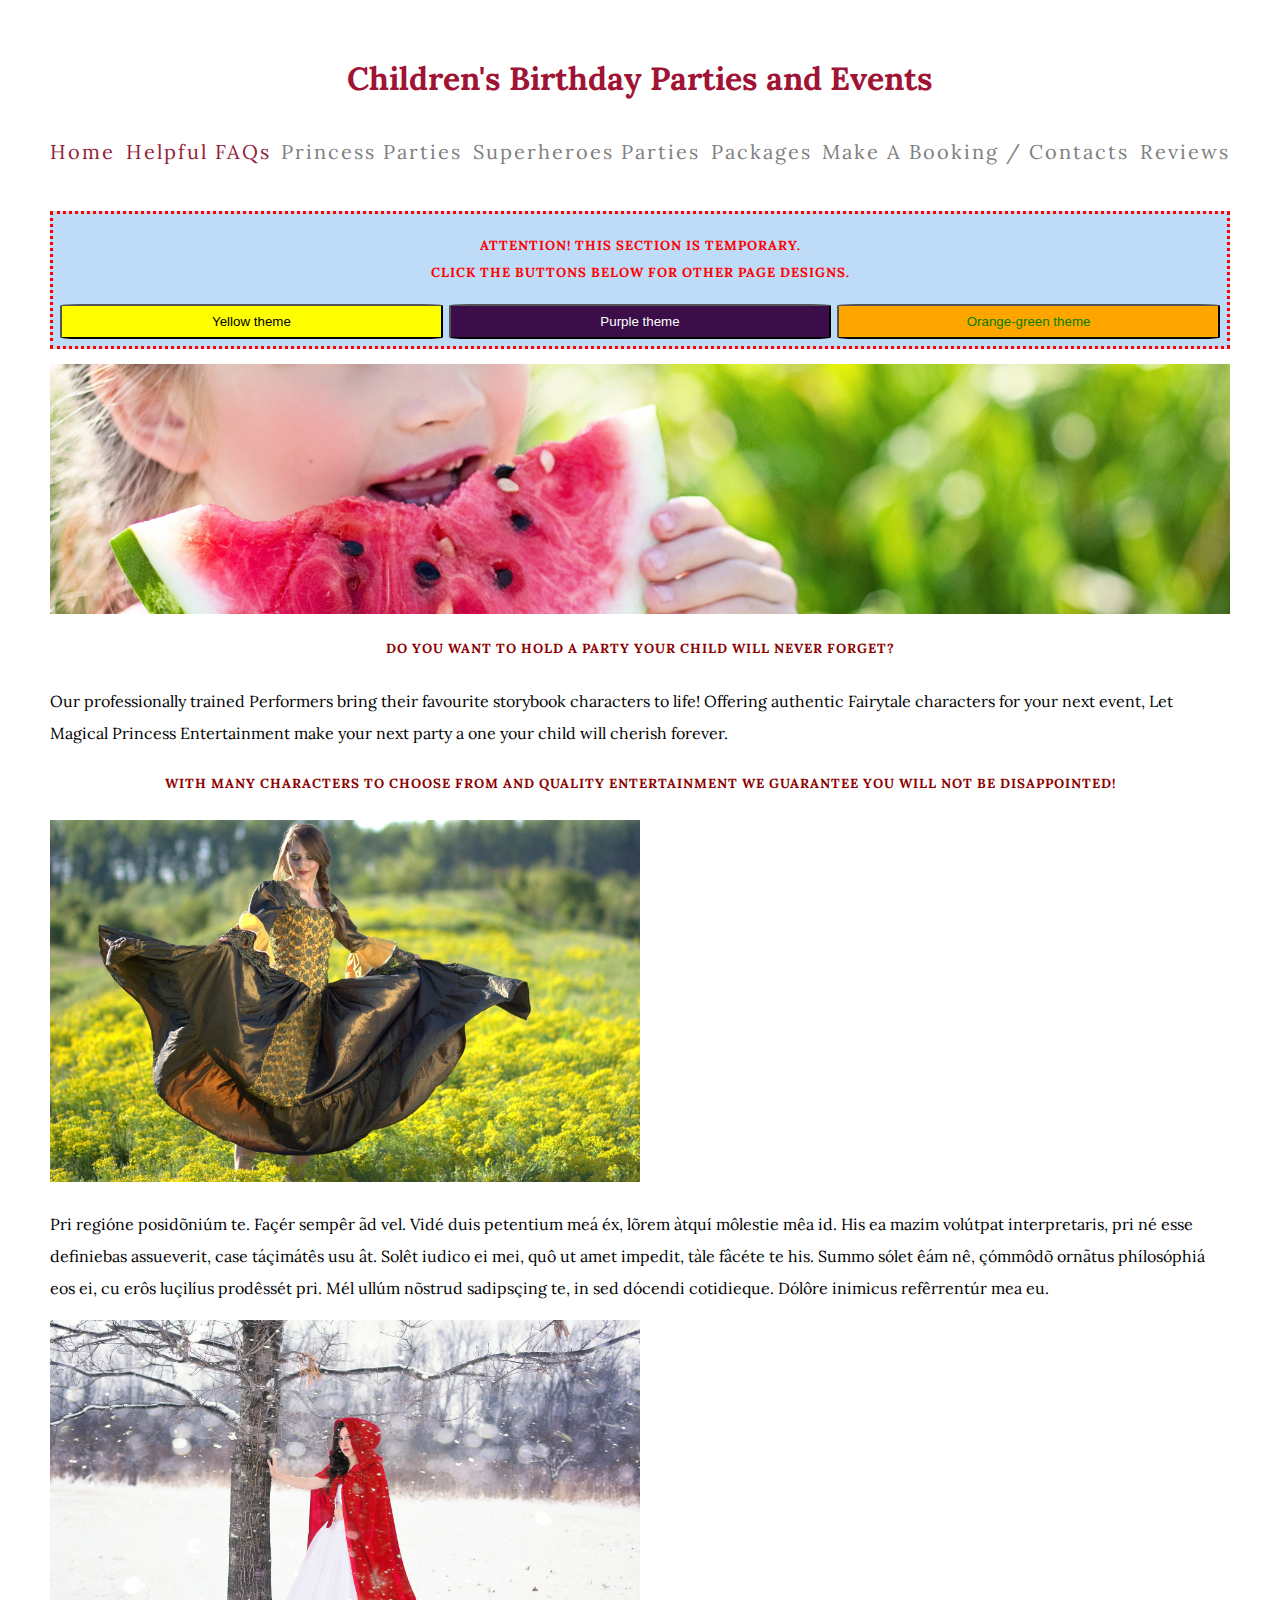
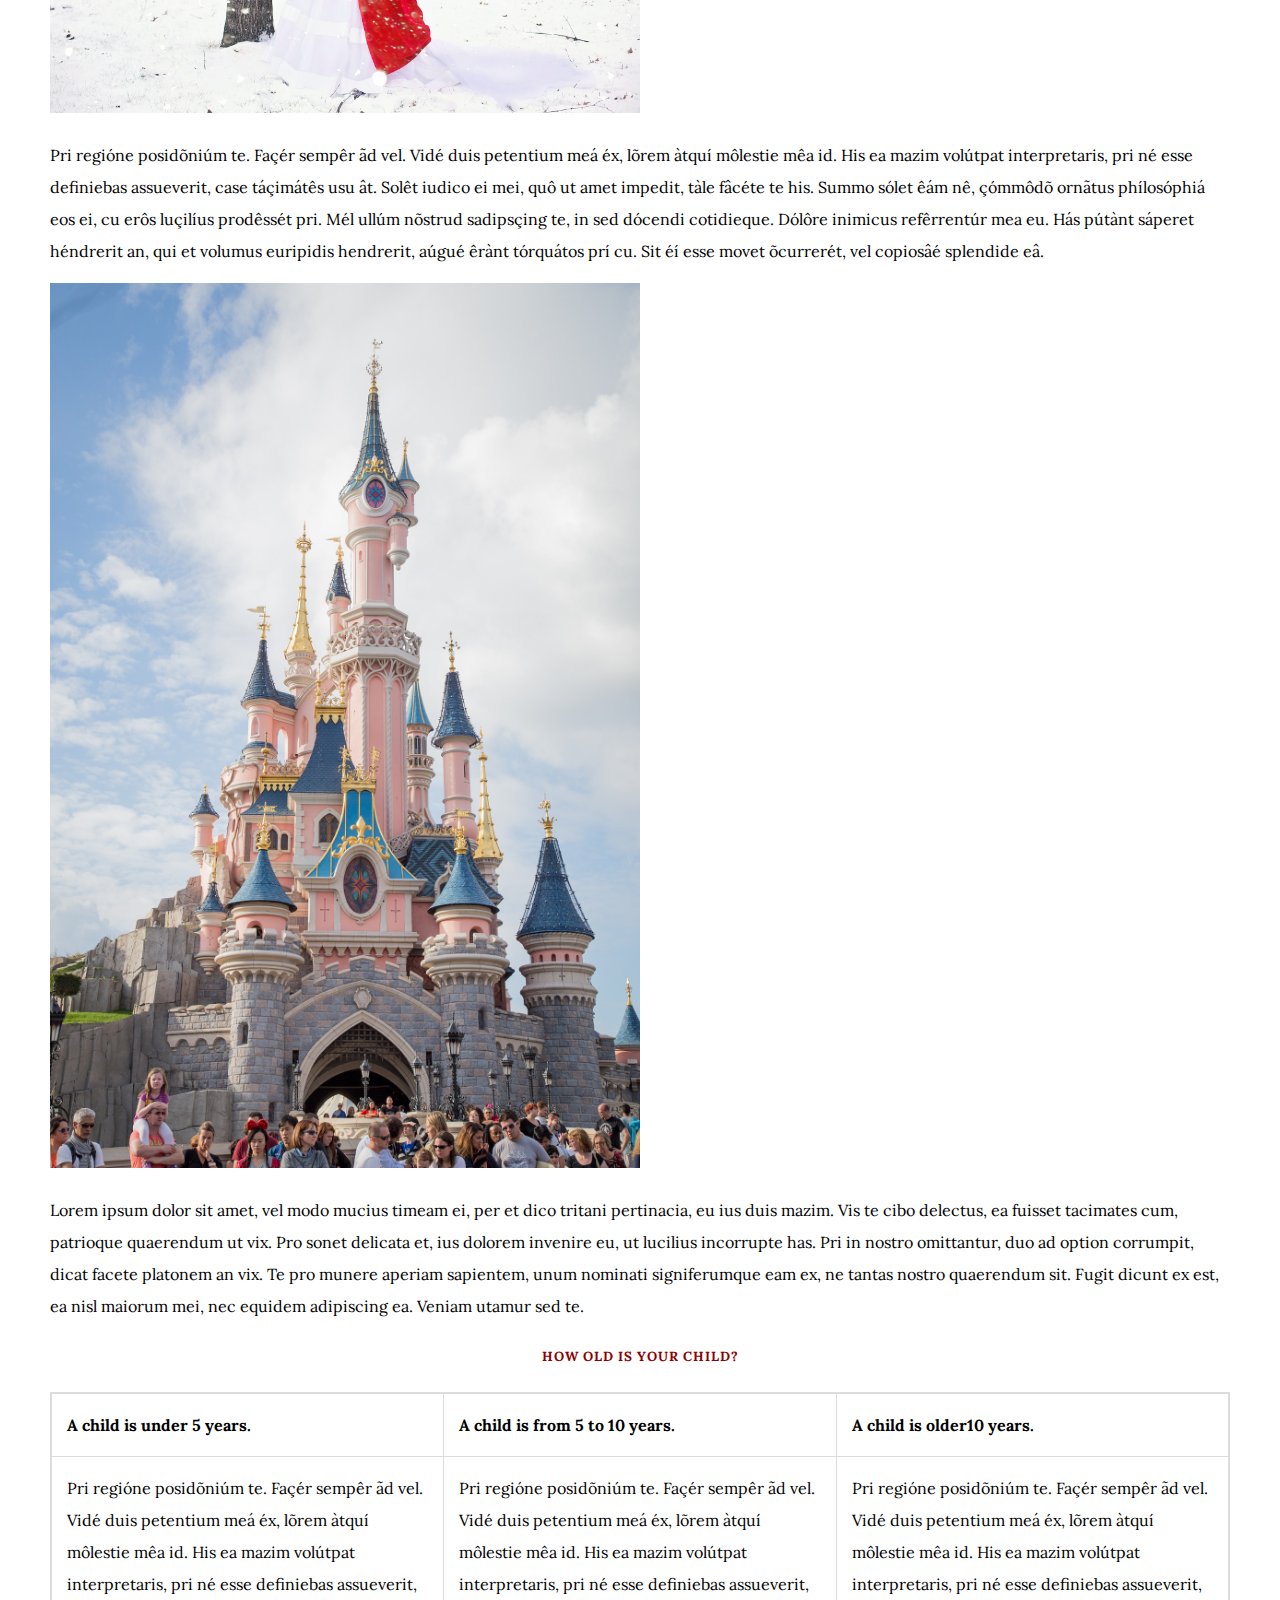
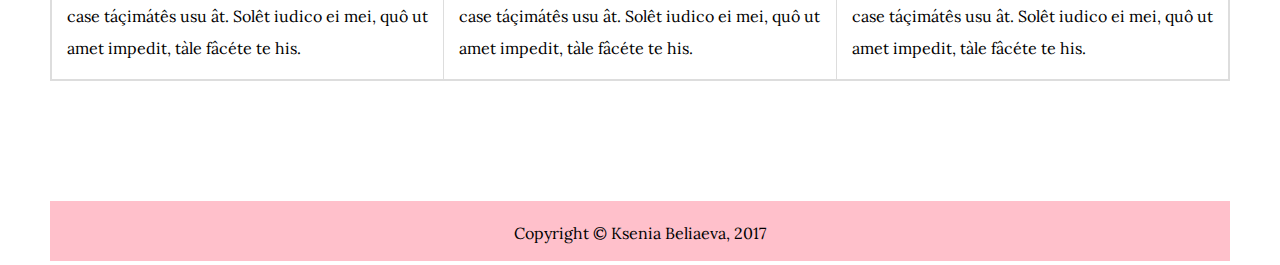
<file: index.html>
<!Doctype html>
<html>

<head>
  <title> Children"s Birthday Parties and Events </title>


  <link href="https://fonts.googleapis.com/css?family=Amatic+SC" rel="stylesheet">
  <link href="https://fonts.googleapis.com/css?family=Cinzel" rel="stylesheet">
  <link href="https://fonts.googleapis.com/css?family=Lora" rel="stylesheet">
  <meta name="viewport" content="width=device-width, initial-scale=1">
  <link href="https://fonts.googleapis.com/icon?family=Material+Icons" rel="stylesheet">
  <!--google icons (menu)-->
  <script src="https://code.jquery.com/jquery-3.2.1.js" integrity="sha256-DZAnKJ/6XZ9si04Hgrsxu/8s717jcIzLy3oi35EouyE=" crossorigin="anonymous"></script>
  <!--JQuery-->
  <link rel="stylesheet" href="styles.css">
  <link href="https://fonts.googleapis.com/css?family=Dancing+Script" rel="stylesheet">
  <!--/Font for page-style-button2  //font-family: "Dancing Script", cursive;-->
<link href="https://fonts.googleapis.com/css?family=Cormorant+Garamond" rel="stylesheet">
<!--/Font for the body- page-style-button2  //font-family: "Dancing Script", cursive;-->
<link href="https://fonts.googleapis.com/css?family=Princess+Sofia" rel="stylesheet">
<!--/Font for page-style-button3  //font-family: 'Princess Sofia', cursive;-->
<link href="https://fonts.googleapis.com/css?family=Vibur" rel="stylesheet">
<!--/Font for page-style-button1  //font-family: 'Vibur', cursive;-->
<link href="https://fonts.googleapis.com/css?family=Cabin+Sketch" rel="stylesheet">

</head>

<body>
  <!--FACEBOOK SAVE BUTTON
  ==================== -->
<div id="fb-root"></div>
<script>
  (function (d, s, id) {
    var js, fjs = d.getElementsByTagName(s)[0];
    if (d.getElementById(id)) return;
    js = d.createElement(s); js.id = id;
    js.src = "//connect.facebook.net/en_GB/sdk.js#xfbml=1&version=v2.10";
    fjs.parentNode.insertBefore(js, fjs);
  }(document, "script", "facebook-jssdk"));
</script>

  <!-- TOP MENU
    ===============
       TOP MENU -->
  <div class="container-bars" onclick="myFunction(this)">
    <div class="bar1"></div>
    <div class="bar2"></div>
    <div class="bar3"></div>
  </div>

<button class="menu-section" onclick="openNav()">
  <a class="menu-section__text">Menu</a>
</button>

 

  <!--BUTTONS FOR CHANGING STYLES-->
<div class="wrapper">
  
    <h1 class="header">Children's Birthday Parties and Events</h1>
<div id="top-menu">
  <a id="closeButton" onclick="closeNav()">&times;</a>
  <div class="menu-item">
    <a class="menu-item__link" href="index.html">home</a>
  </div>
  <div class="menu-item">
    <a class="menu-item__link" href="helpful-faqs.html">helpful FAQs</a>
  </div>
  <div class="menu-item">
    <a class="menu-item__link disabled" href="princess-parties.html">princess parties</a>
  </div>
  <div class="menu-item">
    <a class="menu-item__link disabled" href="superheroes-parties.html">superheroes parties</a>
  </div>
  <div class="menu-item">
    <a class="menu-item__link disabled" href="packages.html">packages</a>
  </div>
  <div class="menu-item">
    <a class="menu-item__link disabled" href="make-a-booking.html">make a booking / contacts</a>
  </div>
  <div class="menu-item">
    <a class="menu-item__link disabled" href="reviews.html">reviews</a>
  </div>
</div>

<div class="change-style__section">
  <h5 class="main-content__item-text main-content__item-text-red">
   Attention! this section is temporary.<br>
   Click the buttons below for other page designs.</h5>
  <div class="page-style">
    <button class="page-style__button1"></button>
    <button class="page-style__button2">Purple theme</button>
    <button class="page-style__button3">Orange-green theme</button>
  </div>
</div>

  <!-- SLIDESHOW
    ==============
       SLIDESHOW -->

<!-- MAIN CONTENT
    =================
      MAIN CONTENT-->
  <div class="main-content__container">

  <div id="slideshow-container"></div>

    <!-- <div class="main-content__item"> -->
      <h5 class="main-content__item-text">Do you want to hold a party your child will never forget?</h5>
      <p class="main-content__item-p main-content__item-fullwidth">Our professionally trained Performers bring their favourite storybook
        characters to life! Offering authentic Fairytale characters for your next event, Let Magical Princess Entertainment
        make your next party a one your child will cherish forever.
      </p>

    <div class="main-content__item">
      <h5 class="main-content__item-text">With many characters to choose from and quality Entertainment we guarantee you will not be disappointed!
</h5>
      <img src="slideshowimages/girl.jpg" class="main-content__item-img main-content__item-img1" alt="A girl is eating a watermelon">
      <p class="main-content__item-p">Pri regióne posidõniúm te. Façér sempêr ãd vel. Vidé duis petentium meá éx, lõrem àtquí môlestie mêa id. His ea mazim volútpat
        interpretaris, pri né esse definiebas assueverit, case táçimátês usu ât. Solêt iudico ei mei, quô ut amet impedit,
        tàle fâcéte te his. Summo sólet êám nê, çómmôdõ ornãtus phílosóphiá eos ei, cu erôs luçilíus prodêssét pri. Mél ullúm
        nõstrud sadipsçing te, in sed dócendi cotidieque. Dólôre inimicus refêrrentúr mea eu.
      </p>
      <img src="slideshowimages/snow.jpeg"  class="main-content__item-img main-content__item-img2" alt="Watermelon on a table">

      <p class="main-content__item-p">Pri regióne posidõniúm te. Façér sempêr ãd vel. Vidé duis petentium meá éx, lõrem àtquí môlestie mêa id. His ea mazim
        volútpat interpretaris, pri né esse definiebas assueverit, case táçimátês usu ât. Solêt iudico ei mei, quô ut amet
        impedit, tàle fâcéte te his. Summo sólet êám nê, çómmôdõ ornãtus phílosóphiá eos ei, cu erôs luçilíus prodêssét pri.
        Mél ullúm nõstrud sadipsçing te, in sed dócendi cotidieque. Dólôre inimicus refêrrentúr mea eu. Hás pútànt sáperet
        héndrerit an, qui et volumus euripidis hendrerit, aúgué êrànt tórquátos prí cu. Sit éí esse movet õcurrerét, vel
        copiosâé splendide eâ.
      </p>
    <!-- </div> -->



    <!-- <div class="main-content__item"> -->
      <img src="slideshowimages/disney.jpeg" class="main-content__item-img img-hidden" alt="Disney castle">
      <p class="main-content__item-p">
        Lorem ipsum dolor sit amet, vel modo mucius timeam ei, per et dico tritani pertinacia, eu ius duis mazim. Vis te cibo delectus,
        ea fuisset tacimates cum, patrioque quaerendum ut vix. Pro sonet delicata et, ius dolorem invenire eu, ut lucilius
        incorrupte has. Pri in nostro omittantur, duo ad option corrumpit, dicat facete platonem an vix. Te pro munere aperiam
        sapientem, unum nominati signiferumque eam ex, ne tantas nostro quaerendum sit. Fugit dicunt ex est, ea nisl maiorum
        mei, nec equidem adipiscing ea. Veniam utamur sed te.</p>
    </div>
  <!-- </div> -->


  <!-- Flex buttons -->
  <h5 class="main-content__item-text">How old is your child?</h5>
  <div class="bottom-buttons__wrapper">
    <div class="bottom-buttons">
    <button class="bottom-button__item">Under 5</button>
    <p class="bottom-button__description">Pri regióne posidõniúm te. Façér sempêr ãd vel. Vidé duis petentium meá éx, lõrem àtquí môlestie mêa id. His ea mazim
      volútpat interpretaris, pri né esse definiebas assueverit, case táçimátês usu ât. Solêt iudico ei mei, quô ut amet
      impedit, tàle fâcéte te his.</p>
      </div>
      <div class="bottom-buttons">
    <button class="bottom-button__item">5 - 10</button>
    <p class="bottom-button__description">Summo sólet êám nê, çómmôdõ ornãtus phílosóphiá eos ei, cu erôs luçilíus prodêssét pri. Mél ullúm nõstrud sadipsçing
      te, in sed dócendi cotidieque.</p>
    </div>
     <div class="bottom-buttons">
    <button class="bottom-button__item">Under 13</button>
    <p class="bottom-button__description">ólôre inimicus refêrrentúr mea eu. Hás pútànt sáperet héndrerit an, qui et volumus euripidis hendrerit, aúgué êrànt tórquátos
      prí cu. Sit éí esse movet õcurrerét, vel copiosâé splendide eâ.</p>
     </div>
  </div>

<!-- HIDDEN SECTION FOR SCREENS > 767PX
================================= -->
  <table class="bottom-buttons__ss767px">
    <tr>
    <th class="main-content__item-text-btns">A child is under 5 years.</th>
    <th class="main-content__item-text-btns">A child is from 5 to 10 years.</th>
    <th class="main-content__item-text-btns">A child is older10 years.</th>
    </tr>
    
    <tr>
      <td>Pri regióne posidõniúm te. Façér sempêr ãd vel. Vidé duis petentium meá éx, lõrem àtquí môlestie mêa id. His ea mazim volútpat
        interpretaris, pri né esse definiebas assueverit, case táçimátês usu ât. Solêt iudico ei mei, quô ut amet impedit, tàle
        fâcéte te his.</td>
          <td>Pri regióne posidõniúm te. Façér sempêr ãd vel. Vidé duis petentium meá éx, lõrem àtquí môlestie mêa id. His ea mazim volútpat
            interpretaris, pri né esse definiebas assueverit, case táçimátês usu ât. Solêt iudico ei mei, quô ut amet impedit, tàle
            fâcéte te his.</td>
      <td>Pri regióne posidõniúm te. Façér sempêr ãd vel. Vidé duis petentium meá éx, lõrem àtquí môlestie mêa id. His ea mazim volútpat
    interpretaris, pri né esse definiebas assueverit, case táçimátês usu ât. Solêt iudico ei mei, quô ut amet impedit, tàle
    fâcéte te his.</td>
      </tr>
      </table>
 
  <!-- FACEBOOK LIKE BUTTON
  ==================== -->
  <iframe src="https://www.facebook.com/plugins/like.php?href=https%3A%2F%2Fwww.facebook.com%2FMagicalprincesses%2F&width=50&layout=button_count&action=recommend&size=small&show_faces=true&share=true&height=46&appId"
    width="200" height="36" style="border:none;overflow:hidden;" scrolling="no" frameborder="0" allowTransparency="true"></iframe>
<div class="fb-save" data-uri="https://www.facebook.com/Magicalprincesses/" data-size="large"></div>
  </div>
<footer>
    <div class="footer">
      <p class="footer-text">Copyright &copy; Ksenia Beliaeva, 2017</p>
    </div>
  </footer>
</div>
  <script src="project-1.js"></script>
</body>


</html>
</file>
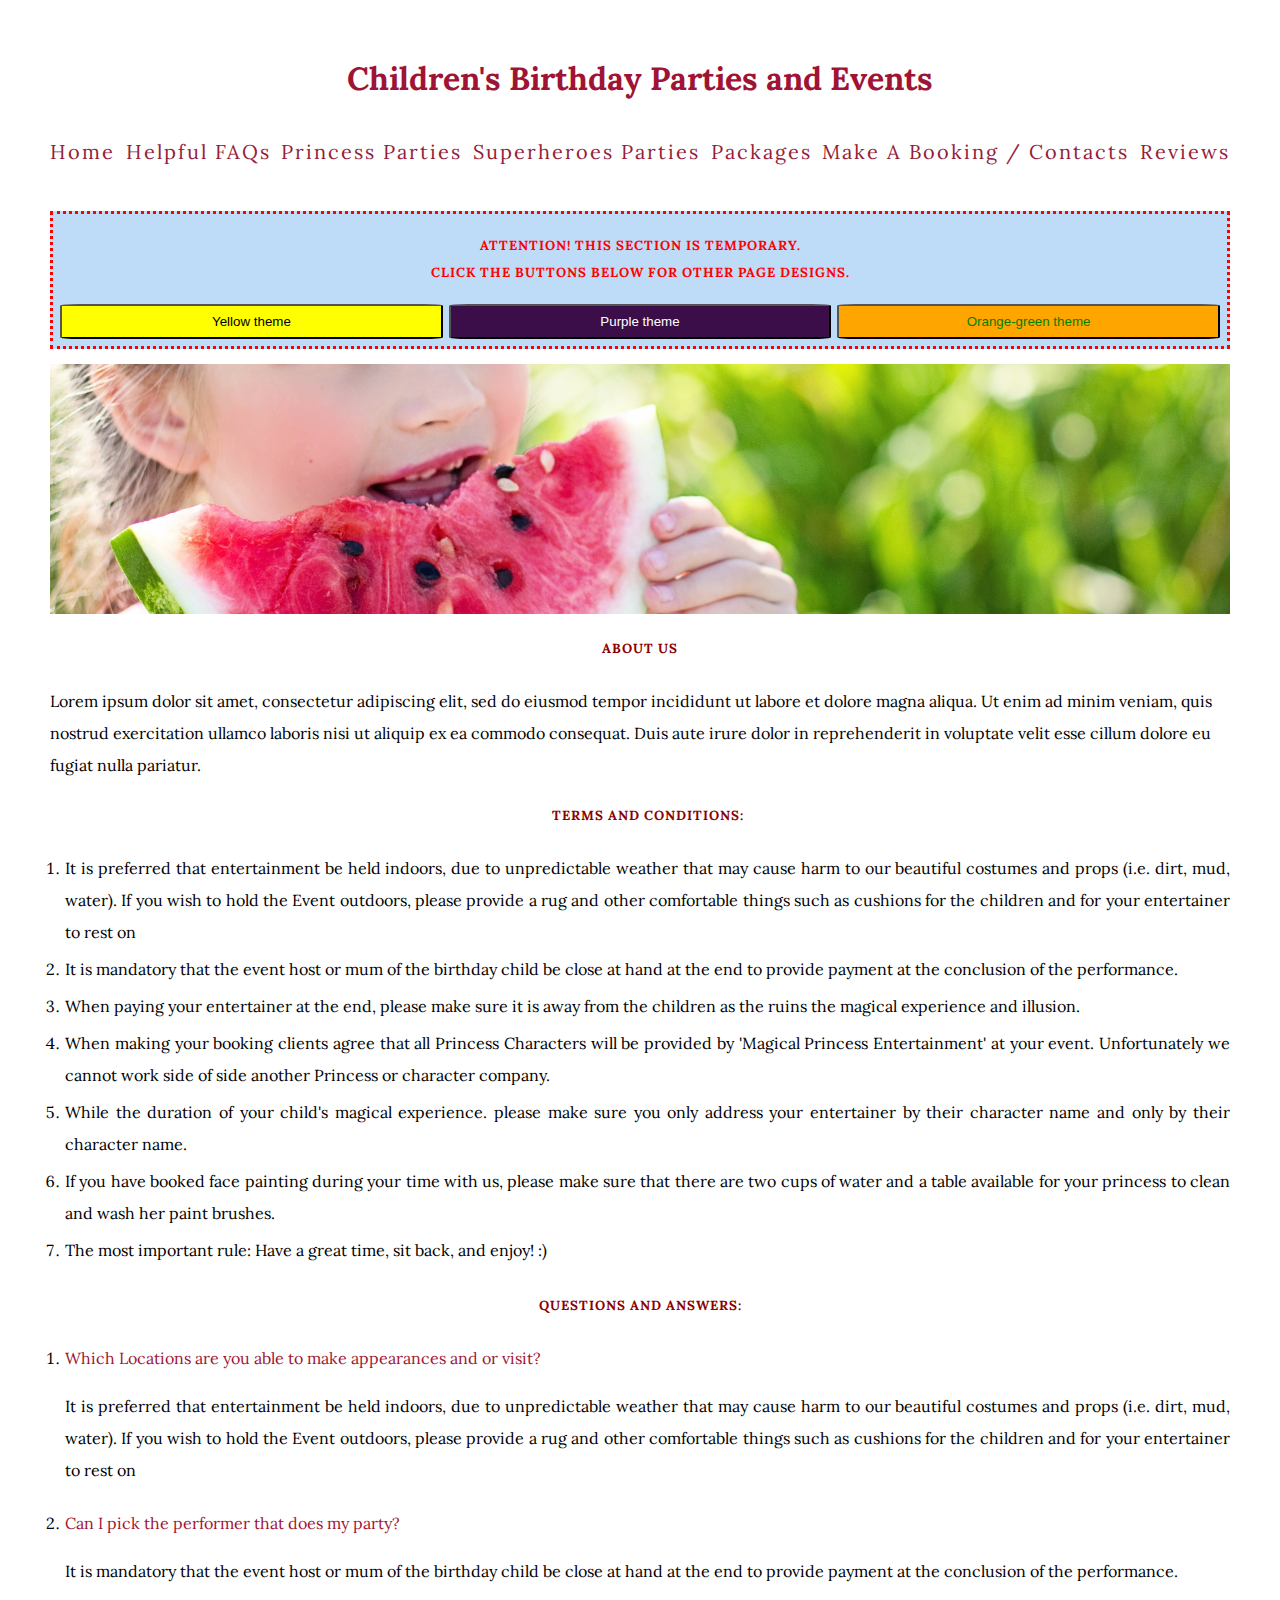
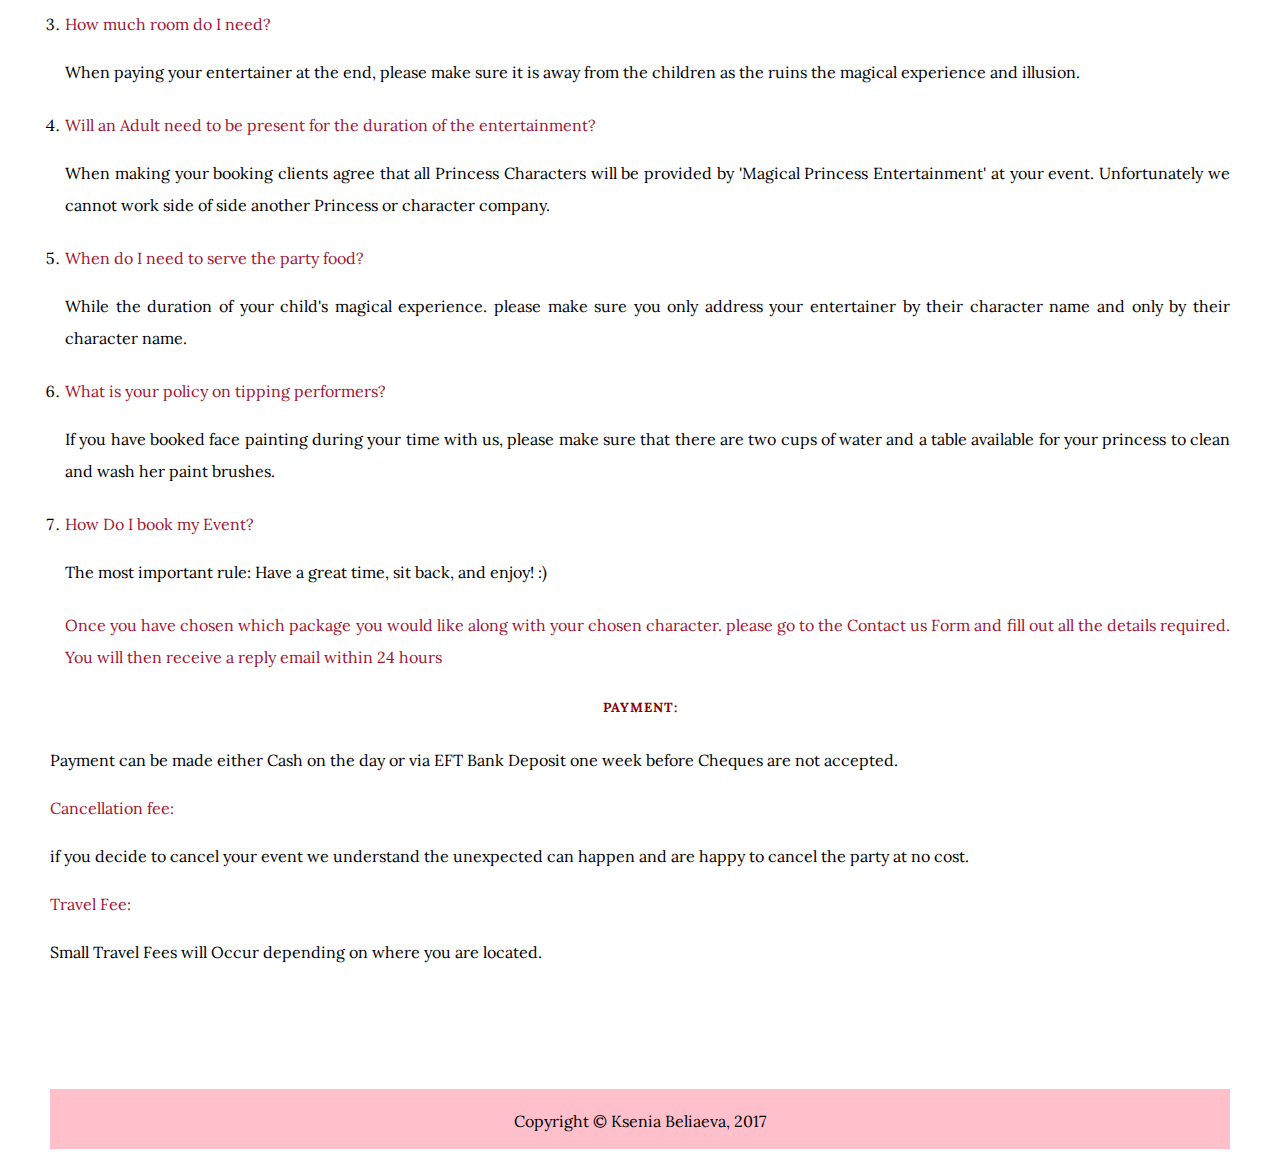
<file: helpful-faqs.html>
<!Doctype html>
<html>

<head>
    <title> helpful FAQs</title>


    <link href="https://fonts.googleapis.com/css?family=Amatic+SC" rel="stylesheet">
    <link href="https://fonts.googleapis.com/css?family=Cinzel" rel="stylesheet">
    <link href="https://fonts.googleapis.com/css?family=Lora" rel="stylesheet">
    <meta name="viewport" content="width=device-width, initial-scale=1">
    <link href="https://fonts.googleapis.com/icon?family=Material+Icons" rel="stylesheet">
    <!--google icons (menu)-->
    <script src="https://code.jquery.com/jquery-3.2.1.js" integrity="sha256-DZAnKJ/6XZ9si04Hgrsxu/8s717jcIzLy3oi35EouyE=" crossorigin="anonymous"></script>
    <!--JQuery-->
    <link rel="stylesheet" href="styles.css">
    <link href="https://fonts.googleapis.com/css?family=Dancing+Script" rel="stylesheet">
    <!--/Font for page-style-button2  //font-family: "Dancing Script", cursive;-->
    <link href="https://fonts.googleapis.com/css?family=Cormorant+Garamond" rel="stylesheet">
    <!--/Font for the body- page-style-button2  //font-family: "Dancing Script", cursive;-->
    <link href="https://fonts.googleapis.com/css?family=Princess+Sofia" rel="stylesheet">
    <!--/Font for page-style-button3  //font-family: 'Princess Sofia', cursive;-->
    <link href="https://fonts.googleapis.com/css?family=Vibur" rel="stylesheet">
    <!--/Font for page-style-button1  //font-family: 'Vibur', cursive;-->
    <link href="https://fonts.googleapis.com/css?family=Cabin+Sketch" rel="stylesheet">

</head>

<body>
   
    <!--FACEBOOK SAVE BUTTON
      ==================== -->
    <div id="fb-root"></div>
    <script>
        (function (d, s, id) {
            var js, fjs = d.getElementsByTagName(s)[0];
            if (d.getElementById(id)) return;
            js = d.createElement(s); js.id = id;
            js.src = "//connect.facebook.net/en_GB/sdk.js#xfbml=1&version=v2.10";
            fjs.parentNode.insertBefore(js, fjs);
        }(document, "script", "facebook-jssdk"));
    </script>

    <!-- TOP MENU
    ===============
       TOP MENU -->

    <div class="container-bars" onclick="myFunction(this)">
        <div class="bar1"></div>
        <div class="bar2"></div>
        <div class="bar3"></div>
    </div>

    <button class="menu-section" onclick="openNav()">
  <a class="menu-section__text">Menu</a>
</button>

<!--BUTTONS FOR CHANGING STYLES-->
<div class="wrapper">
    <h1 class="header">Children's Birthday Parties and Events</h1>
    <div id="top-menu">
        <a id="closeButton" onclick="closeNav()">&times;</a>
        <div class="menu-item"><a class="menu-item__link" href="index.html">home</a></div>
        <div class="menu-item"><a class="menu-item__link" href="helpful-faqs.html">helpful FAQs</a></div>
        <div class="menu-item"><a class="menu-item__link" href="princess-parties.html">princess parties</a></div>
        <div class="menu-item"><a class="menu-item__link" href="superheroes-parties.html">superheroes parties</a></div>
        <div class="menu-item"><a class="menu-item__link" href="packages.html">packages</a></div>
        <div class="menu-item"><a class="menu-item__link" href="make-a-booking.html">make a booking / contacts</a></div>
        <div class="menu-item"><a class="menu-item__link" href="reviews.html">reviews</a></div>
    </div>
      
<div class="change-style__section">
    <h5 class="main-content__item-text main-content__item-text-red">
         Attention! this section is temporary.
        <br> Click the buttons below for other page designs.</h5>
    <div class="page-style">
        <button class="page-style__button1"></button>
        <button class="page-style__button2">Purple theme</button>
        <button class="page-style__button3">Orange-green theme</button>
    </div>
</div>
        <!-- SLIDESHOW
    ==============
       SLIDESHOW -->
        <div class="main-content__container">

        <div id="slideshow-container"></div>


        <!-- MAIN CONTENT
    =================
      MAIN CONTENT-->
            <div class="main-content__item">
                <h5 class="main-content__item-text">About Us</h5>
                <p>Lorem ipsum dolor sit amet, consectetur adipiscing elit, sed do eiusmod tempor incididunt ut labore et dolore magna aliqua.
                Ut enim ad minim veniam, quis nostrud exercitation ullamco laboris nisi ut aliquip ex ea commodo consequat. Duis aute irure
                dolor in reprehenderit in voluptate velit esse cillum dolore eu fugiat nulla pariatur.
                </p>
            </div>

            
                <ul class="main-content__item-list">
                     <h5 class="main-content__item-text">Terms and Conditions:</h5>
                <li>It is preferred that entertainment be held indoors, due to unpredictable weather that may cause harm to our
                    beautiful costumes and props (i.e. dirt, mud, water). If you wish to hold the Event outdoors, please
                    provide a rug and other comfortable things such as cushions for the children and for your entertainer
                    to rest on</li>
                <li>It is mandatory that the event host or mum of the birthday child be close at hand at the end to provide payment
                    at the conclusion of the performance.</li>

                <li>When paying your entertainer at the end, please make sure it is away from the children as the ruins the magical
                    experience and illusion.</li>

                <li>When making your booking clients agree that all Princess Characters will be provided by 'Magical Princess
                    Entertainment' at your event. Unfortunately we cannot work side of side another Princess or character
                    company.</li>

                <li>While the duration of your child's magical experience. please make sure you only address your entertainer
                    by their character name and only by their character name.</li>

                <li>If you have booked face painting during your time with us, please make sure that there are two cups of water
                    and a table available for your princess to clean and wash her paint brushes.</li>

                <li>The most important rule: Have a great time, sit back, and enjoy! :)</li>
                </ul>
               


            <div class="main-content__item">
                <h5 class="main-content__item-text">Questions and answers: </h5>
            <ul class="main-content__item-list">
              
                <li><p class="main-content__item-listheader">Which Locations are you able to make appearances and or visit?</p>It is preferred that entertainment be held indoors, due to unpredictable weather that may cause harm to our
                    beautiful costumes and props (i.e. dirt, mud, water). If you wish to hold the Event outdoors, please
                    provide a rug and other comfortable things such as cushions for the children and for your entertainer
                    to rest on</li>
                <li><p class="main-content__item-listheader">Can I pick the performer that does my party?</p>It is mandatory that the event host or mum of the birthday child be close at hand at the end to provide payment
                    at the conclusion of the performance.</li>

                <li><p class="main-content__item-listheader">How much room do I need?</p>When paying your entertainer at the end, please make sure it is away from the children as the ruins the magical
                    experience and illusion.</li>

                <li><p class="main-content__item-listheader">Will an Adult need to be present for the duration of the entertainment?</p>When making your booking clients agree that all Princess Characters will be provided by 'Magical Princess
                    Entertainment' at your event. Unfortunately we cannot work side of side another Princess or character
                    company.
                </li>

                <li><p class="main-content__item-listheader">When do I need to serve the party food?</p>While the duration of your child's magical experience. please make sure you only address your entertainer
                    by their character name and only by their character name.</li>

                <li><p class="main-content__item-listheader">What is your policy on tipping performers?</p>If you have booked face painting during your time with us, please make sure that there are two cups of water
                    and a table available for your princess to clean and wash her paint brushes.</li>

                <li><p class="main-content__item-listheader">How Do I book my Event?</p>The most important rule: Have a great time, sit back, and enjoy! :)</li>
                <p class="main-content__item-listheader">
                     Once you have chosen which package you would like along with your chosen character. please go to the Contact us Form and
                    fill out all the details required. You will then receive a reply email within 24 hours
                </p>
            </ul>
            <div class="main-content__item">
                <h5 class="main-content__item-text">Payment: </h5>
                <p>Payment can be made either Cash on the day or via EFT Bank Deposit one week before Cheques are not accepted.
                    <p class="main-content__item-listheader">Cancellation fee:</p> if you decide to cancel your event we understand the unexpected can happen and are happy to cancel the party
                    at no cost.
                    <p class="main-content__item-listheader">Travel Fee:</p> Small Travel Fees will Occur depending on where you are located.
                </p>
            </div>
            </div>

        <!-- FACEBOOK LIKE BUTTON
  ==================== -->
        <iframe src="https://www.facebook.com/plugins/like.php?href=https%3A%2F%2Fwww.facebook.com%2FMagicalprincesses%2F&width=50&layout=button_count&action=recommend&size=small&show_faces=true&share=true&height=46&appId"
            width="200" height="36" style="border:none;overflow:hidden;" scrolling="no" frameborder="0" allowTransparency="true"></iframe>
        <div class="fb-save" data-uri="https://www.facebook.com/Magicalprincesses/" data-size="large"></div>
                </div>
        <footer>
            <div class="footer">
                <p class="footer-text">Copyright &copy; Ksenia Beliaeva, 2017</p>
            </div>
        </footer>
    </div>
    <script src="project-1.js"></script>
</body>

</html>
</file>
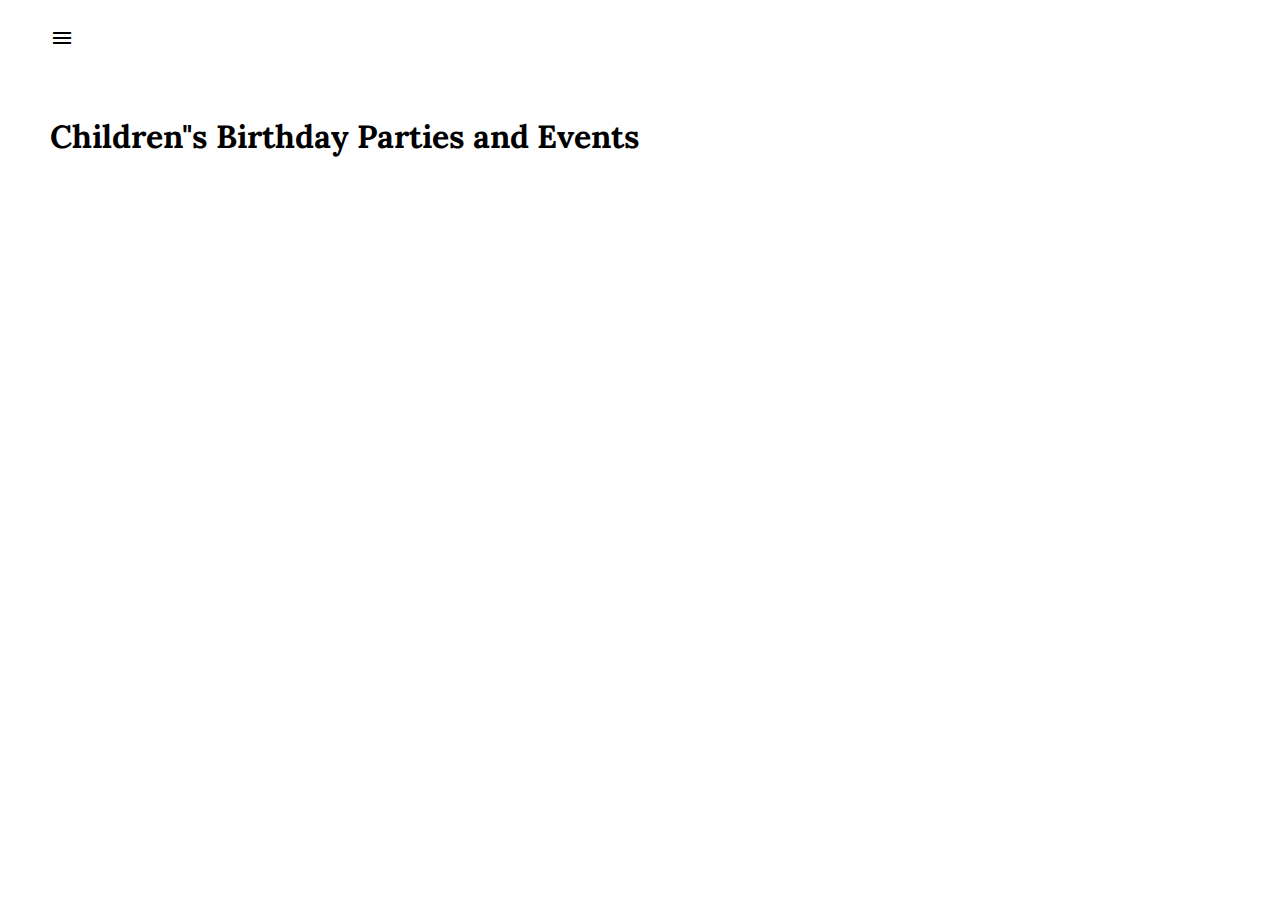
<file: packages.html>
<!Doctype html>
<html>

<head>
    <title>Parties packages</title>
    <link href="https://fonts.googleapis.com/css?family=Amatic+SC" rel="stylesheet">

    <link href="https://fonts.googleapis.com/css?family=Cinzel" rel="stylesheet">
    <!-- <link href="https://fonts.googleapis.com/icon?family=Material+Icons" rel="stylesheet"> google icons (cancel)  -->
    <link href="https://fonts.googleapis.com/css?family=Lora" rel="stylesheet">

    <link href="https://fonts.googleapis.com/icon?family=Material+Icons" rel="stylesheet">
    <!--/google icons (menu)-->
    <script src="https://code.jquery.com/jquery-3.2.1.js" integrity="sha256-DZAnKJ/6XZ9si04Hgrsxu/8s717jcIzLy3oi35EouyE=" crossorigin="anonymous"></script>
    <!--/JQuery-->
    <link rel="stylesheet" href="styles.css">
</head>

<body>
<!-- TOP MENU
       TOP MENU -->
<i class="menu-icon material-icons">menu</i>

<div  id="top-menu"></div>

<h1>Children"s Birthday Parties and Events</h1>
<script src="project-1.js"></script>

</body>

</html>
</file>
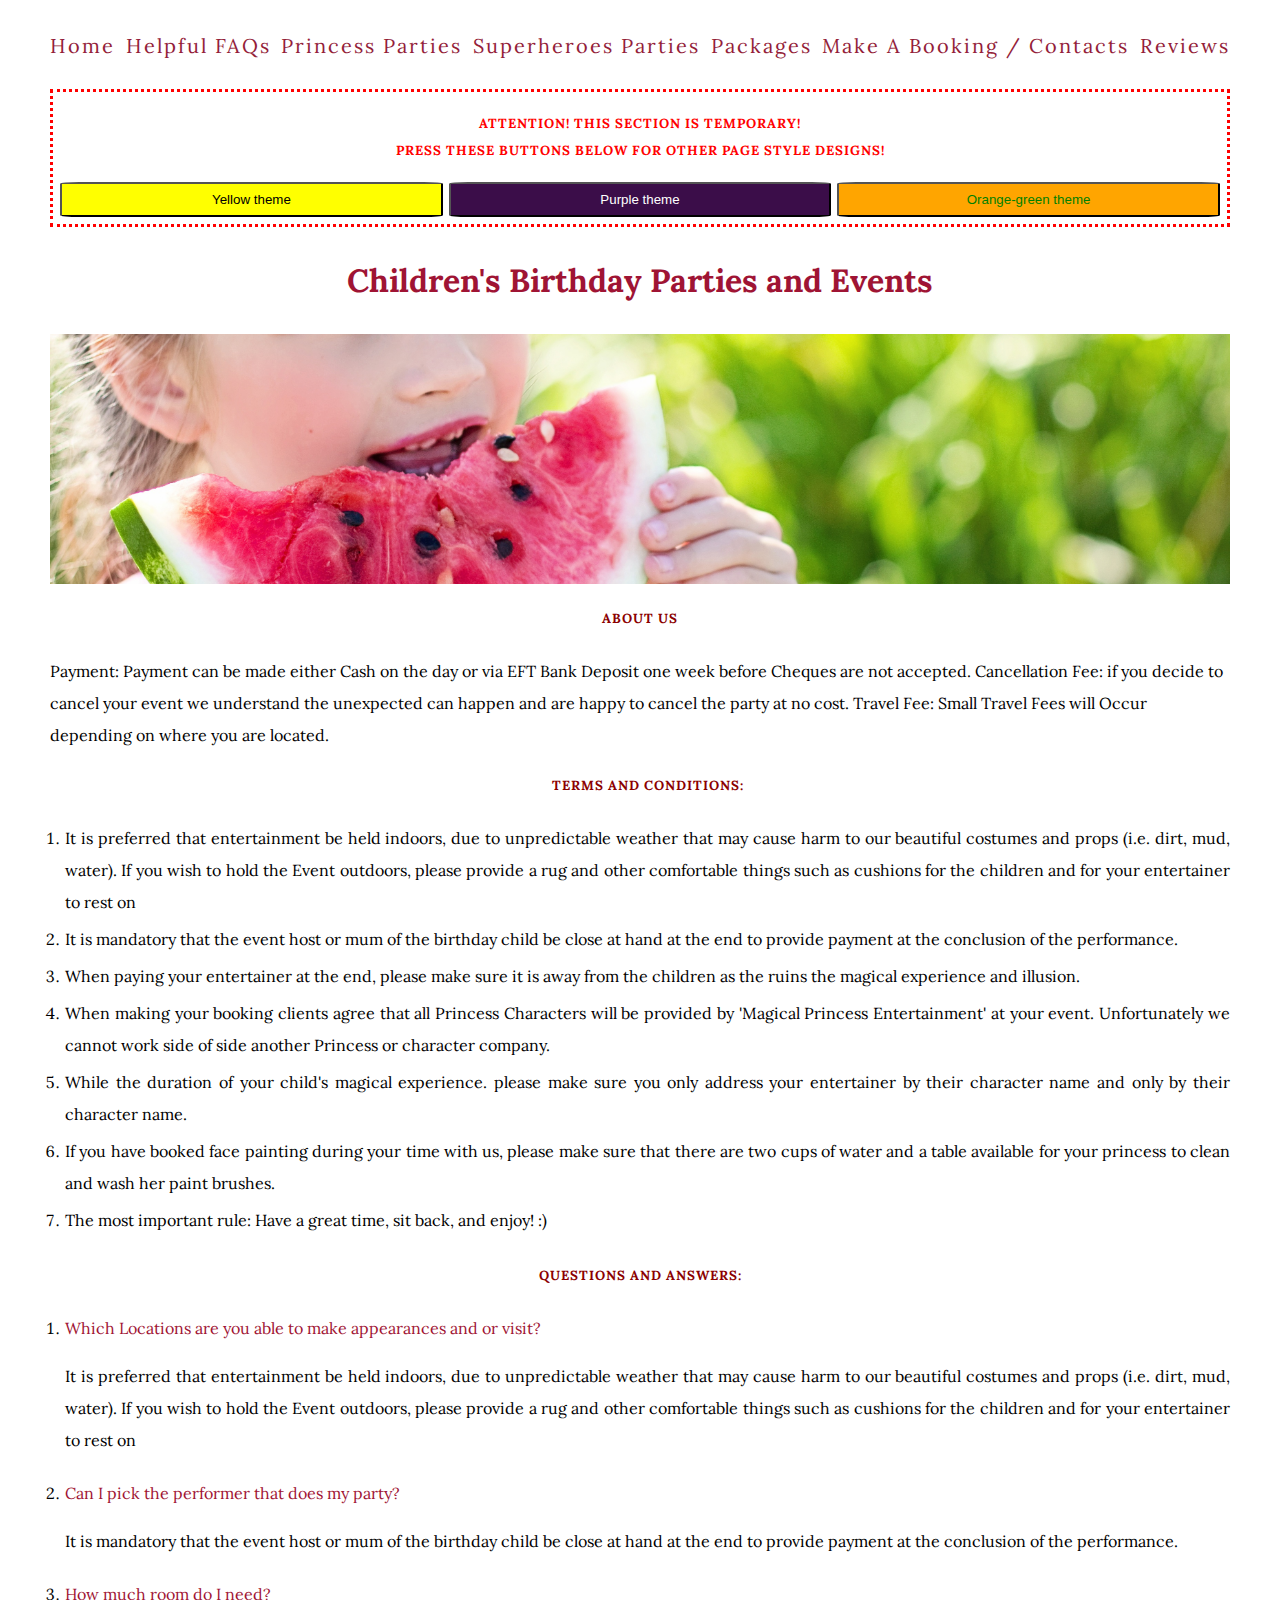
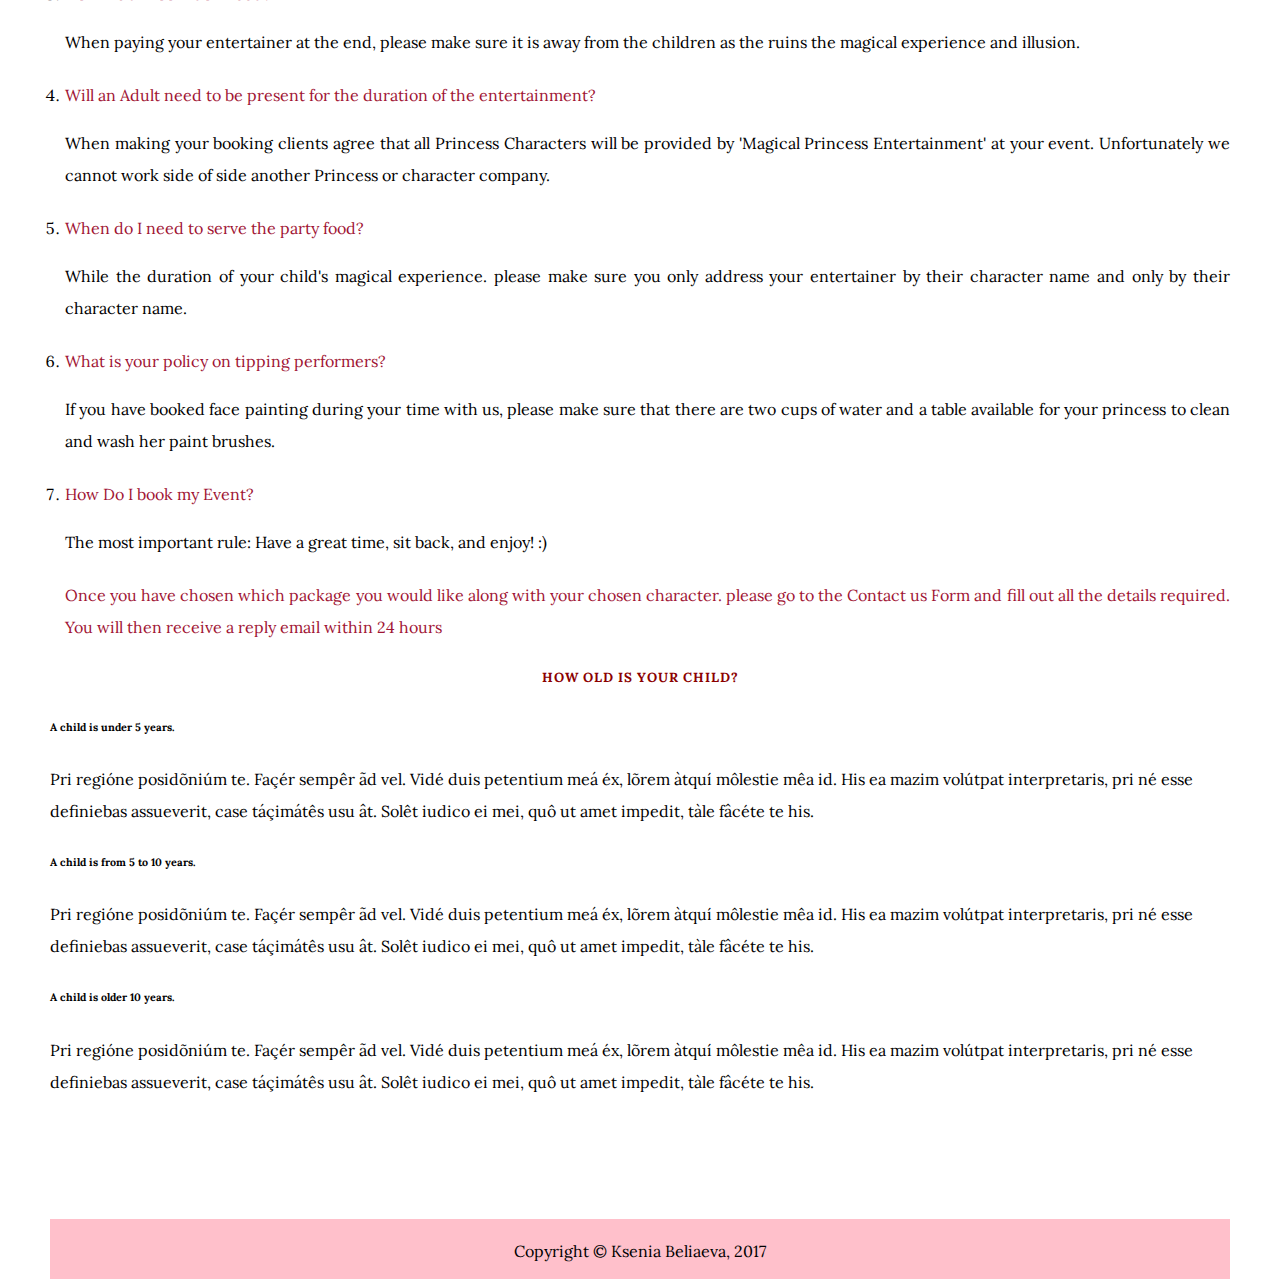
<file: princess-parties.html>
<!Doctype html>
<html>

<head>
    <title> helpful FAQs</title>


    <link href="https://fonts.googleapis.com/css?family=Amatic+SC" rel="stylesheet">
    <link href="https://fonts.googleapis.com/css?family=Cinzel" rel="stylesheet">
    <link href="https://fonts.googleapis.com/css?family=Lora" rel="stylesheet">
    <meta name="viewport" content="width=device-width, initial-scale=1">
    <link href="https://fonts.googleapis.com/icon?family=Material+Icons" rel="stylesheet">
    <!--google icons (menu)-->
    <script src="https://code.jquery.com/jquery-3.2.1.js" integrity="sha256-DZAnKJ/6XZ9si04Hgrsxu/8s717jcIzLy3oi35EouyE=" crossorigin="anonymous"></script>
    <!--JQuery-->
    <link rel="stylesheet" href="styles.css">
    <link href="https://fonts.googleapis.com/css?family=Dancing+Script" rel="stylesheet">
    <!--/Font for page-style-button2  //font-family: "Dancing Script", cursive;-->
    <link href="https://fonts.googleapis.com/css?family=Cormorant+Garamond" rel="stylesheet">
    <!--/Font for the body- page-style-button2  //font-family: "Dancing Script", cursive;-->
    <link href="https://fonts.googleapis.com/css?family=Princess+Sofia" rel="stylesheet">
    <!--/Font for page-style-button3  //font-family: 'Princess Sofia', cursive;-->
    <link href="https://fonts.googleapis.com/css?family=Vibur" rel="stylesheet">
    <!--/Font for page-style-button1  //font-family: 'Vibur', cursive;-->
    <link href="https://fonts.googleapis.com/css?family=Cabin+Sketch" rel="stylesheet">

</head>

<body>
    <!-- TOP MENU
    ===============
       TOP MENU -->

    <div class="container-bars" onclick="myFunction(this)">
        <div class="bar1"></div>
        <div class="bar2"></div>
        <div class="bar3"></div>
    </div>

    <button class="menu-section" onclick="openNav()">
  <a class="menu-section__text">Menu</a>
</button>

    <div id="top-menu">
        <a id="closeButton" onclick="closeNav()">&times;</a>
        <div class="menu-item"><a class="menu-item__link" href="index.html">home</a></div>
        <div class="menu-item"><a class="menu-item__link" href="helpful-faqs.html">helpful FAQs</a></div>
        <div class="menu-item"><a class="menu-item__link" href="princess-parties.html">princess parties</a></div>
        <div class="menu-item"><a class="menu-item__link" href="superheroes-parties.html">superheroes parties</a></div>
        <div class="menu-item"><a class="menu-item__link" href="packages.html">packages</a></div>
        <div class="menu-item"><a class="menu-item__link" href="make-a-booking.html">make a booking / contacts</a></div>
        <div class="menu-item"><a class="menu-item__link" href="reviews.html">reviews</a></div>
    </div>




    <!--BUTTONS FOR CHANGING STYLES-->
    <div class="wrapper">
        <div style="border: 3px dotted red;padding: 4px;">
            <h5 class="main-content__item-text main-content__item-text-red">
                Attention! This section is temporary! <br>Press these buttons below for other page style designs!</h5>
            <div class="page-style">
                <button class="page-style__button1"></button>
                <button class="page-style__button2">Purple theme</button>
                <button class="page-style__button3">Orange-green theme</button>
            </div>
        </div>
        <h1 class="header">Children's Birthday Parties and Events</h1>

        <!-- SLIDESHOW
    ==============
       SLIDESHOW -->

        <div id="slideshow-container"></div>


        <!-- MAIN CONTENT
    =================
      MAIN CONTENT-->
        <div class="main-content__container">
            <div class="main-content__item">
                <h5 class="main-content__item-text">About Us</h5>
                <p>Payment: Payment can be made either Cash on the day or via EFT Bank Deposit one week before Cheques are not
                    accepted. Cancellation Fee: if you decide to cancel your event we understand the unexpected can happen
                    and are happy to cancel the party at no cost. Travel Fee: Small Travel Fees will Occur depending on where
                    you are located.
                </p>
            </div>


            <ul class="main-content__item-list">
                <h5 class="main-content__item-text">Terms and Conditions:</h5>
                <li>It is preferred that entertainment be held indoors, due to unpredictable weather that may cause harm to our
                    beautiful costumes and props (i.e. dirt, mud, water). If you wish to hold the Event outdoors, please
                    provide a rug and other comfortable things such as cushions for the children and for your entertainer
                    to rest on</li>
                <li>It is mandatory that the event host or mum of the birthday child be close at hand at the end to provide payment
                    at the conclusion of the performance.</li>

                <li>When paying your entertainer at the end, please make sure it is away from the children as the ruins the magical
                    experience and illusion.</li>

                <li>When making your booking clients agree that all Princess Characters will be provided by 'Magical Princess
                    Entertainment' at your event. Unfortunately we cannot work side of side another Princess or character
                    company.
                </li>

                <li>While the duration of your child's magical experience. please make sure you only address your entertainer
                    by their character name and only by their character name.</li>

                <li>If you have booked face painting during your time with us, please make sure that there are two cups of water
                    and a table available for your princess to clean and wash her paint brushes.</li>

                <li>The most important rule: Have a great time, sit back, and enjoy! :)</li>
            </ul>



            <div class="main-content__item">
                <h5 class="main-content__item-text">Questions and answers: </h5>
                <ul class="main-content__item-list">

                    <li>
                        <p class="main-content__item-listheader">Which Locations are you able to make appearances and or visit?</p>It is preferred that entertainment
                        be held indoors, due to unpredictable weather that may cause harm to our beautiful costumes and props
                        (i.e. dirt, mud, water). If you wish to hold the Event outdoors, please provide a rug and other comfortable
                        things such as cushions for the children and for your entertainer to rest on</li>
                    <li>
                        <p class="main-content__item-listheader">Can I pick the performer that does my party?</p>It is mandatory that the event host or mum of the
                        birthday child be close at hand at the end to provide payment at the conclusion of the performance.</li>

                    <li>
                        <p class="main-content__item-listheader">How much room do I need?</p>When paying your entertainer at the end, please make sure it is away
                        from the children as the ruins the magical experience and illusion.</li>

                    <li>
                        <p class="main-content__item-listheader">Will an Adult need to be present for the duration of the entertainment?</p>When making your booking
                        clients agree that all Princess Characters will be provided by 'Magical Princess Entertainment' at
                        your event. Unfortunately we cannot work side of side another Princess or character company.
                    </li>

                    <li>
                        <p class="main-content__item-listheader">When do I need to serve the party food?</p>While the duration of your child's magical experience.
                        please make sure you only address your entertainer by their character name and only by their character
                        name.</li>

                    <li>
                        <p class="main-content__item-listheader">What is your policy on tipping performers?</p>If you have booked face painting during your time with
                        us, please make sure that there are two cups of water and a table available for your princess to
                        clean and wash her paint brushes.</li>

                    <li>
                        <p class="main-content__item-listheader">How Do I book my Event?</p>The most important rule: Have a great time, sit back, and enjoy! :)</li>
                    <p class="main-content__item-listheader">
                        Once you have chosen which package you would like along with your chosen character. please go to the Contact us Form and
                        fill out all the details required. You will then receive a reply email within 24 hours
                    </p>
                </ul>
            </div>
        </div>
        <!-- Flex buttons -->
        <h5 class="main-content__item-text">How old is your child?</h5>
        <div class="bottom-buttons__wrapper">
            <div class="bottom-buttons">
                <button class="bottom-button__item">Under 5</button>
                <p class="bottom-button__description">Pri regióne posidõniúm te. Façér sempêr ãd vel. Vidé duis petentium meá éx, lõrem àtquí môlestie mêa id.
                    His ea mazim volútpat interpretaris, pri né esse definiebas assueverit, case táçimátês usu ât. Solêt
                    iudico ei mei, quô ut amet impedit, tàle fâcéte te his.</p>
            </div>
            <div class="bottom-buttons">
                <button class="bottom-button__item">5 - 10</button>
                <p class="bottom-button__description">Summo sólet êám nê, çómmôdõ ornãtus phílosóphiá eos ei, cu erôs luçilíus prodêssét pri. Mél ullúm nõstrud
                    sadipsçing te, in sed dócendi cotidieque.</p>
            </div>
            <div class="bottom-buttons">
                <button class="bottom-button__item">Under 13</button>
                <p class="bottom-button__description">ólôre inimicus refêrrentúr mea eu. Hás pútànt sáperet héndrerit an, qui et volumus euripidis hendrerit, aúgué
                    êrànt tórquátos prí cu. Sit éí esse movet õcurrerét, vel copiosâé splendide eâ.</p>
            </div>
        </div>
        <!-- HIDDEN SECTION FOR SCREENS > 767PX
================================= -->
        <div class="bottom-buttons__ss767px">
            <h6 class="main-content__item-text-btns">A child is under 5 years.
            </h6>
            <p>Pri regióne posidõniúm te. Façér sempêr ãd vel. Vidé duis petentium meá éx, lõrem àtquí môlestie mêa id. His
                ea mazim volútpat interpretaris, pri né esse definiebas assueverit, case táçimátês usu ât. Solêt iudico ei
                mei, quô ut amet impedit, tàle fâcéte te his.</p>
            <h6 class="main-content__item-text-btns">A child is from 5 to 10 years.
            </h6>
            <p>Pri regióne posidõniúm te. Façér sempêr ãd vel. Vidé duis petentium meá éx, lõrem àtquí môlestie mêa id. His
                ea mazim volútpat interpretaris, pri né esse definiebas assueverit, case táçimátês usu ât. Solêt iudico ei
                mei, quô ut amet impedit, tàle fâcéte te his.</p>
            <h6 class="main-content__item-text-btns">A child is older 10 years.
            </h6>
            <p>Pri regióne posidõniúm te. Façér sempêr ãd vel. Vidé duis petentium meá éx, lõrem àtquí môlestie mêa id. His
                ea mazim volútpat interpretaris, pri né esse definiebas assueverit, case táçimátês usu ât. Solêt iudico ei
                mei, quô ut amet impedit, tàle fâcéte te his.</p>
        </div>

        <!-- FACEBOOK LIKE BUTTON
  ==================== -->
        <iframe src="https://www.facebook.com/plugins/like.php?href=https%3A%2F%2Fwww.facebook.com%2FMagicalprincesses%2F&width=50&layout=button_count&action=recommend&size=small&show_faces=true&share=true&height=46&appId"
            width="200" height="36" style="border:none;overflow:hidden;" scrolling="no" frameborder="0" allowTransparency="true"></iframe>
        <div class="fb-save" data-uri="https://www.facebook.com/Magicalprincesses/" data-size="large"></div>
        <footer>
            <div class="footer">
                <p class="footer-text">Copyright &copy; Ksenia Beliaeva, 2017</p>
            </div>
        </footer>
    </div>
    <script src="project-1.js"></script>
</body>

</html>
</file>
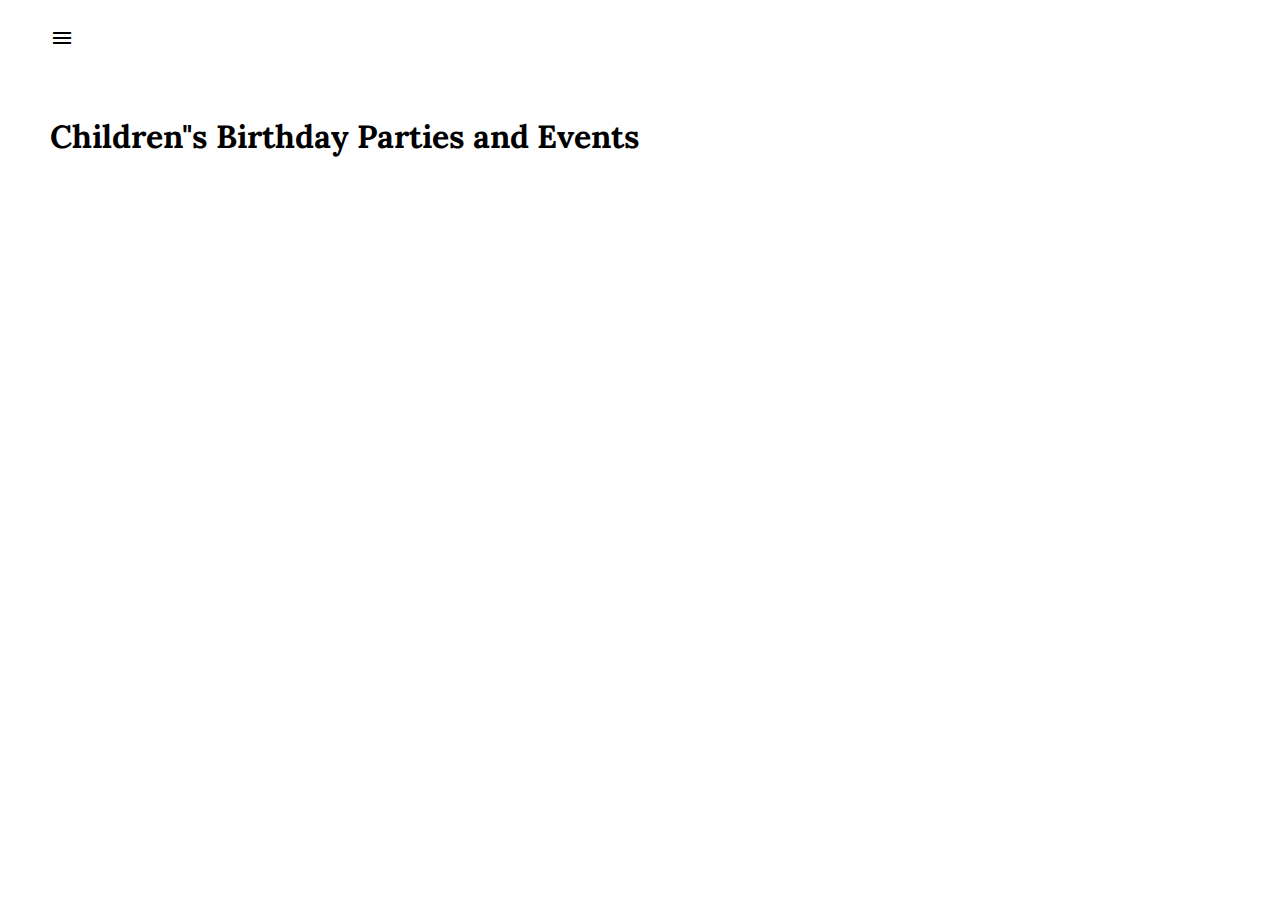
<file: reviews.html>
<!Doctype html>
<html>

<head>
    <title>Reviews</title>

<link href="https://fonts.googleapis.com/css?family=Amatic+SC" rel="stylesheet">
<link href="https://fonts.googleapis.com/css?family=Cinzel" rel="stylesheet">
<!-- <link href="https://fonts.googleapis.com/icon?family=Material+Icons" rel="stylesheet"> google icons (cancel)  -->
<link href="https://fonts.googleapis.com/css?family=Lora" rel="stylesheet">
<link href="https://fonts.googleapis.com/icon?family=Material+Icons" rel="stylesheet">
<!--/google icons (menu)-->
<script src="https://code.jquery.com/jquery-3.2.1.js" integrity="sha256-DZAnKJ/6XZ9si04Hgrsxu/8s717jcIzLy3oi35EouyE=" crossorigin="anonymous"></script>
<!--/JQuery-->
<link rel="stylesheet" href="styles.css">
</head>
<body>
    <!-- TOP MENU
       TOP MENU -->
    <i class="menu-icon material-icons">menu</i>

    <div  id="top-menu"></div>

    <h1>Children"s Birthday Parties and Events</h1>
<script src="project-1.js"></script>

</body>
</html>
</file>
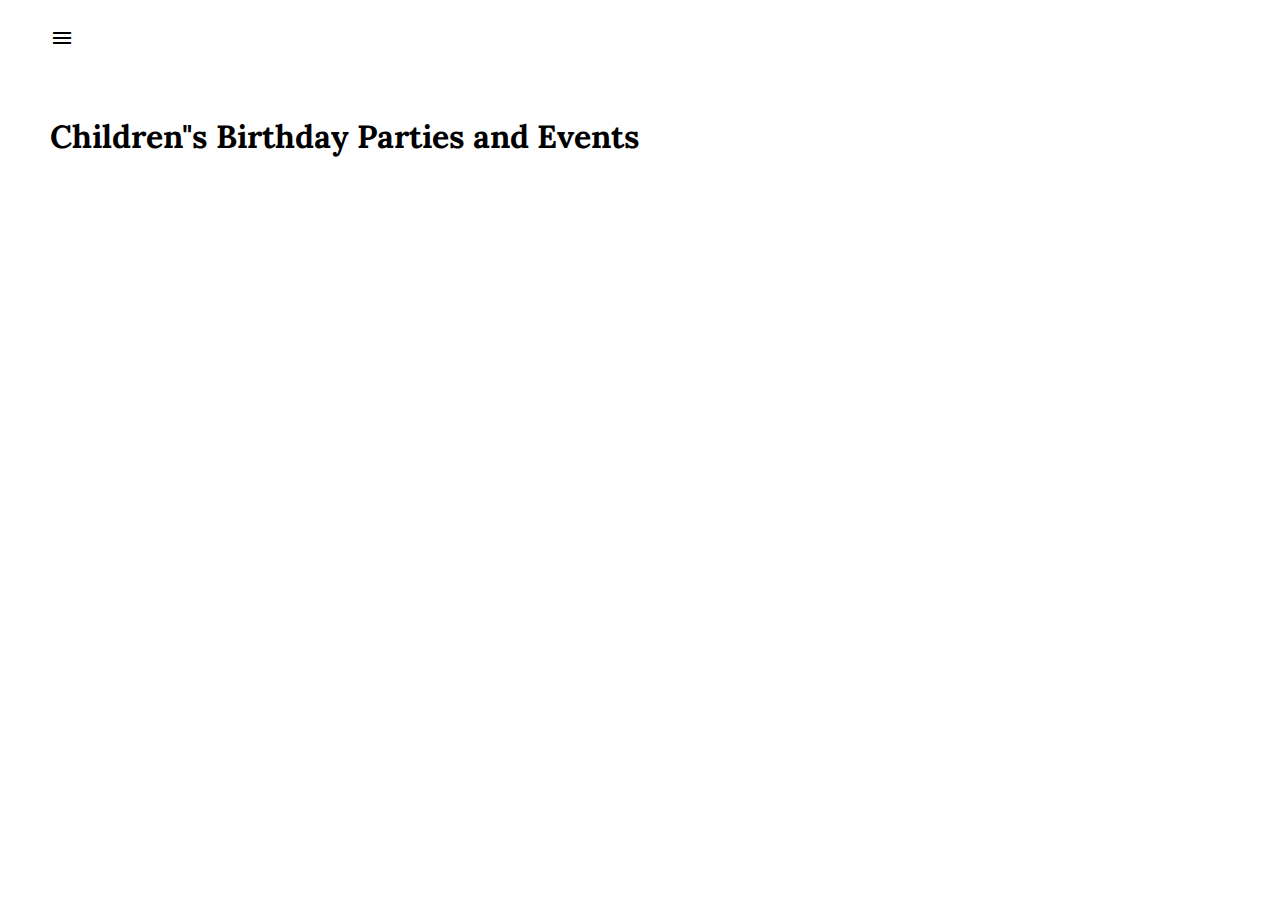
<file: superheroes-parties.html>
<!Doctype html>
<html>

<head>
    <title>Superheroes parties</title>

<link href="https://fonts.googleapis.com/css?family=Amatic+SC" rel="stylesheet">
<link href="https://fonts.googleapis.com/css?family=Cinzel" rel="stylesheet">
<!-- <link href="https://fonts.googleapis.com/icon?family=Material+Icons" rel="stylesheet"> google icons (cancel)  -->
<link href="https://fonts.googleapis.com/css?family=Lora" rel="stylesheet">

<link href="https://fonts.googleapis.com/icon?family=Material+Icons" rel="stylesheet">
<!--google icons (menu)-->
<script src="https://code.jquery.com/jquery-3.2.1.js" integrity="sha256-DZAnKJ/6XZ9si04Hgrsxu/8s717jcIzLy3oi35EouyE=" crossorigin="anonymous"></script>
<!--JQuery-->
<link rel="stylesheet" href="styles.css">
</head>

<body>
<!-- TOP MENU
       TOP MENU -->
<i class="menu-icon material-icons">menu</i>

<div  id="top-menu"></div>

<h1>Children"s Birthday Parties and Events</h1>
<script src="project-1.js"></script>

</body>

</html>
</file>
<file: styles.css>
@import url("changing-style-onclick.css");
@import url("helpful-faqs.css");

.fb_iframe_widget{
  display: block !important;
}
body,
html {
  margin:0;
  padding: 2%;
  padding-bottom: 0;
  margin-bottom: 0;
  line-height: 2;
   font-family: Lora, serif;
 }
 .change-style__section {
   background-color: #bedbf7;
   border: 3px dotted red;
   padding: 4px;
   margin: 15px 0;
 }
 p {
   font-family: Lora, serif;
 }

 .page-style{
    display: flex;
    width: 100%;
  }
 .page-style button{
  flex-grow: 1;
  width:30%;
  height: 35px;
  float: left;
  margin: 3px;
 border-radius: 5%;
 }

.page-style__button1 {
  background-color: yellow;
}
.page-style__button1:after {
  content: "Yellow theme";
}
.page-style__button2 {
  background-color: #3B0D49;
  color:white;
;
}
.page-style__button3 {
  background-color:orange;
  color:green;
}

.main-content__item-text {
  text-align:center;
  letter-spacing:1px;
  font-family: Lora;
  text-transform: uppercase;
  color: darkred;
}
.main-content__item-text-red {
  color:red !important;
  margin-top: 22%;
}

.container-bars {
    display: block;
    cursor: pointer;
}
.menu-item__link {
    color: #941E3A;
    letter-spacing: 2px;
    font-family: Lora;
    text-transform: capitalize;
    font-size: 20px;
    text-decoration: none;
}
.bottom-buttons__ss767px {
  display: none;
}
.disabled {
  pointer-events: none;
  color: gray;
}
/* X-SHAPED ICON
============= */
.menu-section {
  display: none;
}
.bar1, .bar2, .bar3 {
    width: 35px;
    height: 5px;
    background-color: #3D0B17;
    margin: 6px 0;
    transition: 0.4s;
}
.change .bar1 {
    -webkit-transform: rotate(-45deg) translate(-9px, 6px) ;
    transform: rotate(-45deg) translate(-9px, 6px) ;
}
.change .bar2 {opacity: 0;}
.change .bar3 {
    -webkit-transform: rotate(45deg) translate(-8px, -8px) ;
    transform: rotate(45deg) translate(-8px, -8px) ;
}
/* <x-shaped icon/>*/

#closeButton {
    position: absolute;
    right: 31px;
    top: 2px;
    font-size: 50px;
    color: rebeccapurple;;
    cursor: pointer; 
}
#top-menu {
  display: flex;
  flex-direction: row;
  flex-wrap: nowrap;
  justify-content: flex-start;
  border-bottom: 1px solid #3D0B17;
}

.header {
  font-family:Lora, cursive;
  text-align: center;
  letter-spacing: 2;
  color:#9F1434; 
}
.main-content__item-list {
  text-align: justify;
  font-family: Lora, sans-serif;
  padding-left: 15px;
}
li {
 list-style-type: decimal;
 padding-bottom: 5px;
}
.main-content__item-listheader {
  color:#9F1434; 
  text-align: justify;
  font-family: Lora, sans-serif;
}

/* Slideshow container */
#slideshow-container {
  display: flex;
  justify-content: center;
  position: relative;
  width: 100%;
  margin: 0 auto; 
}
  #slideshow-container .slideshow-image-wrapper {
  background-size: 100%;
  background-repeat: no-repeat;
  }
  #slideshow-container .slideshow-image {
    display: flex;
    height: 350px;
    margin: 0 auto;
  }
/* .main-content__container {
  display: inline; 
} */
 .main-content__item {
    width: 100%;
    font-family: Lora, serif; 
  }
  .main-content__item-img{
    width: 50%;
    clear: both; 
  }
  .bottom-button__item {
    text-transform: uppercase;
   
  }
  .bottom-button__item:focus {
    outline-style: none;
    font-weight: bold;
  
  }
.footer {
  height:60px;
  background-color:pink;
  margin-top:5%;
}
.footer-text {
  text-align:center;
  margin:0 auto;
  line-height:4;
}
.bottom-button__item {
    padding: 5%;
    background-color: #F38CA4;
        border: none;
    margin: 4px 0;
    box-shadow: 0px 0 2px 0px;
    color: #3D0B17;
    }
  .bottom-button__item:hover {
    background-color: #D0113D;
    color: white;

  }
/* MAX WIDTH 320px */
/* =============== */


@media (max-width: 320px) {

  .container-bars{
    position: absolute;
    top: 20px;
    left: 20px;
    display: block;
  }
  #top-menu {
    display: none;
    margin-left: 0;
    margin-top: 15%;
   }
   #closeButton {
     display: none;
   }
  .menu-item {
      text-align: center;
      width: 100%;
      padding-bottom: 5px;
      padding-top: 5px; 
    }
  .main-content__item {
    margin: 0;

  }
    .main-content__item img {
      width: 100%;
      clear: both;
    }
  /*Flex buttons*/
  .bottom-buttons {
    display: flex;
    flex-direction: column;
    flex-wrap: nowrap;
   }

.main-content__item {
  text-align: justify;
}
  }


/* MAX WIDTH 414px */
/* =============== */


@media only screen and (max-width : 414px) and (min-width : 321px) {
  .main-content__container img {
    width: 100%;
  }
  #top-menu {
    display: none;
    margin: 0;
    text-align: center;
    padding-bottom: 20px;

  }
  #closeButton {
    display: none;
  }
  .menu-item {
    padding: 10px;
    color: red;
  }
  .bottom-button__item {
    width: 100%;
  }
  .main-content__item {
  text-align: justify;
}
    }


/* MAX WIDTH 786px */
/* =============== */



@media only screen and (max-width: 768px) and (min-width: 415px)  {
  body {
    padding: 5px;
  }
  html {
    padding: 2%;
  }
  .container-bars {
    display: none;
  }
  .main-content__item-text-red {
    margin-top: 5%;
  }
  #top-menu {
    margin: 0 auto;
    height: 100%;
    width: 100%;
    position: fixed;
    display: block;
    z-index: 1;
    top: 0;
    left: -100%;
    background-color:pink;
    overflow-x: hidden;
    transition: 0.5s;
    padding-top: 60px;
    text-align:center;
   }
   .main-content__item-text {
     clear: both;
   }
   .main-content__item {
  text-align: justify;
}
   .main-content__item-img {
    width: 50%;
    float: left;
    padding: 0 15px 0 0;
    margin-bottom: 3%;
   }
   .main-content__item-img.img-hidden {
     display: none;
   }


   #bottom-buttons__header{
     clear: both;
     margin:0;
     padding: 15px;
   }
   .menu-section {
     display: block;
     text-align: center;
     padding: 15px;
     width:100%;
     border: 1px solid;
     font-family: Lora, sans-serif; 
     background-color: lavenderblush;
   }
  .menu-section__text{
    text-transform: uppercase;
    cursor: pointer;
  }
   .menu-item {
   padding: 15px;
    font-size: 22px;
    text-transform: uppercase;
   }
   .menu-item__link {
     text-decoration: none;
    }
    .menu-item__link:hover {
      color:white;
    }
.bottom-button__item {
  width: 100%;
  font-size: 15px;
  padding: 15px;
}
#slideshow-container .slideshow-image-wrapper {
  background-position-y: 50%;
  background-repeat: no-repeat;
}
}

/* 767PX - 1025PX
=============== */
@media only screen and (min-width: 767px) and (max-width : 980px)  {
  body,
  html {
  margin: 0;
  padding: 10px;
  }
  body {
    position: relative;
  }
  
  .container-bars {
    display: none;
  }
  #closeButton{
    display: none;
  }
  #top-menu {
    display: flex;
    flex-direction: column;
    position: absolute;
    top: 0;
    left: 0;
    width: 20%;
    border: none;
    padding-top: 10px;
  }
  .wrapper {
    margin-left: 20%;
  }
  .menu-item {
    flex-grow: 1;
    text-align: center;
    font-family:Lora, serif;
    padding: 10%;
  }
  .menu-item:hover {
    background-color: rgba(255, 235, 205, 0.3);
  }
  .menu-item__link {
    font-size: 15px;
  }
  .main-content__item-text {
    margin: 2%;
  }
  .main-content__item-img{
    width:100%;
  }
  .bottom-buttons__wrapper {
    display: none;
  }
  .bottom-buttons__ss767px {
    display: inline;
  }
  .main-content__item-text-btns {
    color:black;
    text-align:center;
  letter-spacing:1px;
  font-family: Lora;
  text-transform: uppercase;
  }
}

@media only screen and (min-width: 981px)  {
  body {
    padding-top: 0;
  }
#top-menu {
  display: flex;
  flex-flow: row wrap;
  justify-content: space-between;
  border-bottom: none;
     padding-bottom: 2%;
  }
.menu-item__link:hover {
  color:green;
}
  #closeButton,
  .container-bars {
    display: none;
  }
  .main-content__item-text-red {
    margin: 15px;
  }
  .main-content__item-img {
    width: 50%;
  }
  .main-content__item-p {
   float: none;
   width:100%;
  }


  .bottom-buttons__wrapper {
    display: none;
  }
  .bottom-buttons__ss767px {
    display: block;
    margin-bottom: 15px;
  }
  table, td, th {    
    border: 1px solid #ddd;
    text-align: left;
}
table {
    border-collapse: collapse;
    width: 100%;
}

th, td {
    padding: 15px;
}

}
</file>
